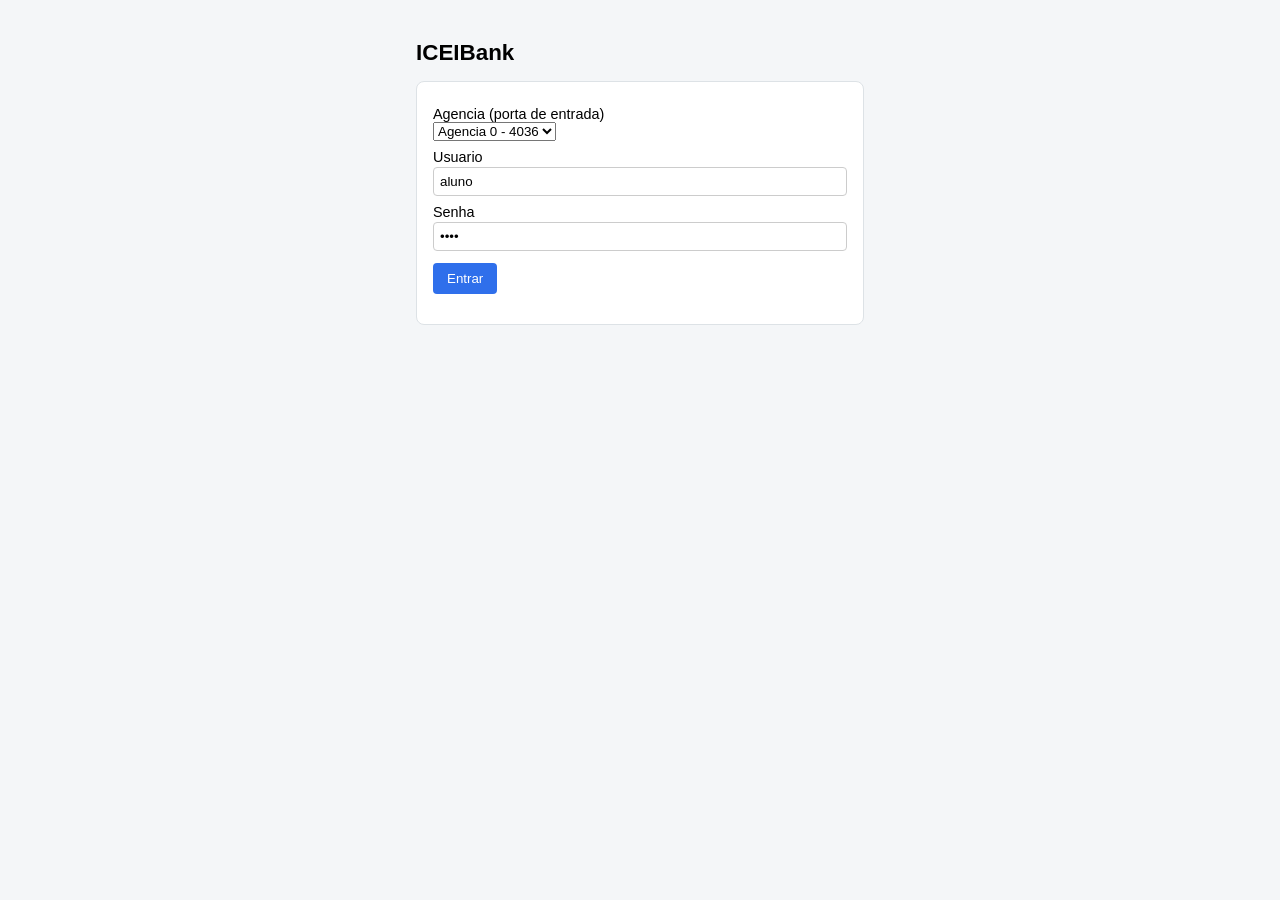
<file: frontend/index.html>
<!DOCTYPE html>
<html lang="pt-br">
<head>
  <meta charset="UTF-8">
  <title>ICEIBank - Login</title>
  <link rel="stylesheet" href="style.css">
</head>
<body>
  <h1>ICEIBank</h1>

  <div class="card">
    <label for="agencia">Agencia (porta de entrada)</label>
    <select id="agencia">
      <option value="http://localhost:4036">Agencia 0 - 4036</option>
      <option value="http://localhost:4037">Agencia 1 - 4037</option>
      <option value="http://localhost:4038">Agencia 2 - 4038</option>
    </select>

    <label for="usuario">Usuario</label>
    <input id="usuario" value="aluno">

    <label for="senha">Senha</label>
    <input id="senha" type="password" value="1234">

    <button id="btnLogin">Entrar</button>
    <p id="mensagem" class="erro"></p>
  </div>

  <script src="app.js"></script>
  <script>
    const mensagemAnterior = sessionStorage.getItem("mensagemLogin");
    if (mensagemAnterior) {
      document.getElementById("mensagem").textContent = mensagemAnterior;
      sessionStorage.removeItem("mensagemLogin");
    }

    document.getElementById("btnLogin").addEventListener("click", async () => {
      const agenciaUrl = document.getElementById("agencia").value;
      const usuario = document.getElementById("usuario").value;
      const senha = document.getElementById("senha").value;
      const mensagem = document.getElementById("mensagem");
      mensagem.textContent = "";

      try {
        const resposta = await fetch(agenciaUrl + "/auth/login", {
          method: "POST",
          headers: { "Content-Type": "application/json" },
          body: JSON.stringify({ usuario, senha }),
        });
        const dados = await resposta.json();

        if (!resposta.ok) {
          throw new Error(dados.detail || "Nao foi possivel entrar.");
        }

        localStorage.setItem("agenciaUrl", agenciaUrl);
        localStorage.setItem("token", dados.token);
        window.location.href = "dashboard.html";
      } catch (erro) {
        mensagem.textContent = erro.message;
      }
    });
  </script>
</body>
</html>
</file>
<file: frontend/style.css>
* {
  box-sizing: border-box;
  font-family: Arial, sans-serif;
}

body {
  max-width: 480px;
  margin: 40px auto;
  padding: 0 16px;
  background: #f4f6f8;
}

h1 {
  font-size: 1.4rem;
}

.card {
  background: #fff;
  border: 1px solid #dde2e6;
  border-radius: 8px;
  padding: 16px;
  margin-bottom: 16px;
}

label {
  display: block;
  margin-top: 8px;
  font-size: 0.9rem;
}

input {
  width: 100%;
  padding: 6px;
  margin-top: 2px;
  border: 1px solid #ccc;
  border-radius: 4px;
}

button {
  margin-top: 12px;
  padding: 8px 14px;
  border: none;
  border-radius: 4px;
  background: #2f6feb;
  color: #fff;
  cursor: pointer;
}

button:hover {
  background: #1d5bd1;
}

.erro {
  color: #b3261e;
  margin-top: 8px;
  font-size: 0.9rem;
}

.sucesso {
  color: #1e7a34;
  margin-top: 8px;
  font-size: 0.9rem;
}

.topo {
  display: flex;
  justify-content: space-between;
  align-items: center;
}

#historico li {
  font-size: 0.85rem;
  margin-bottom: 4px;
}
</file>
